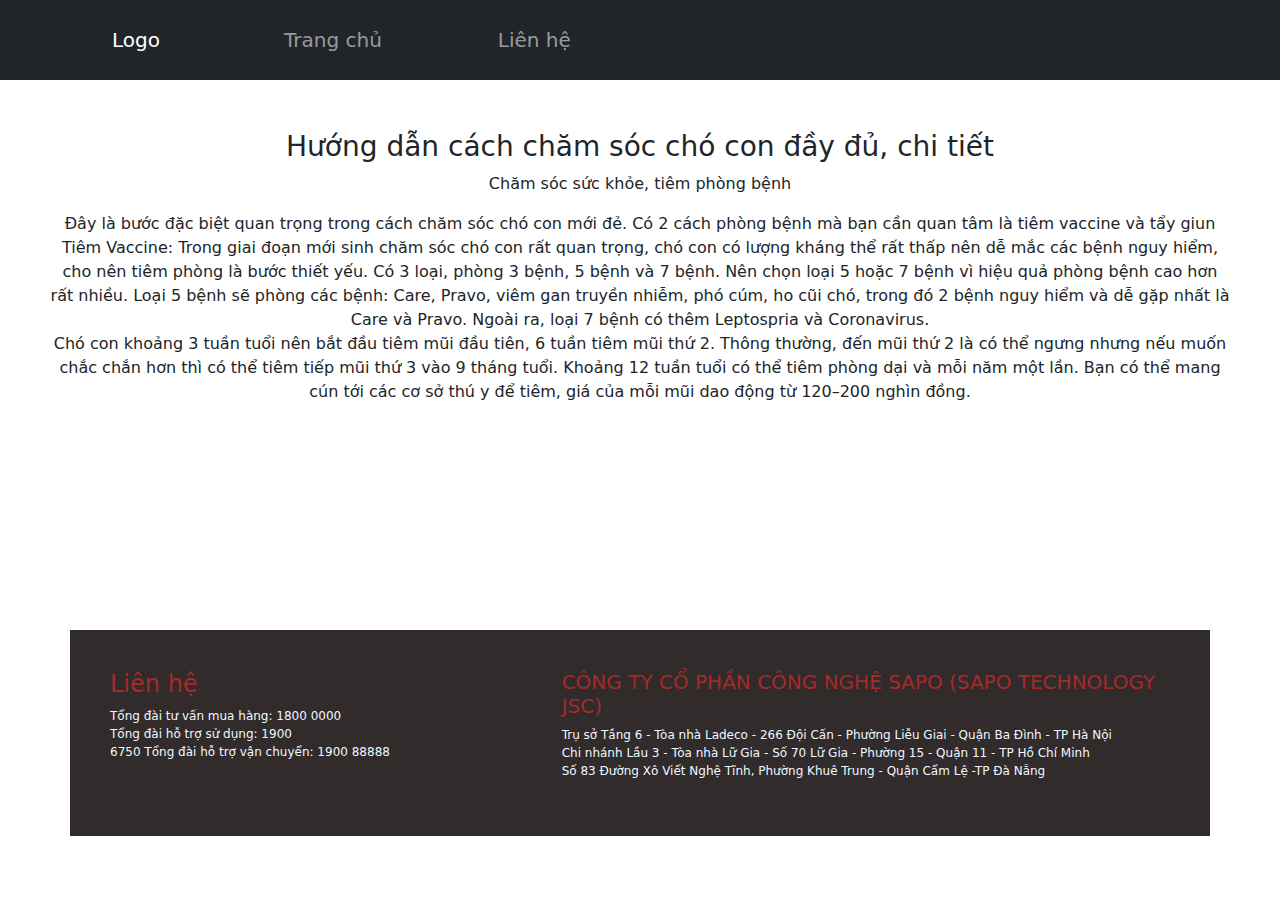
<file: AboutPet.html>
<!DOCTYPE html>
<html lang="en">
  <head>
    <title>Cuc's Blog</title>
    <meta charset="utf-8" />
    <meta name="viewport" content="width=device-width, initial-scale=1" />
    <link
      href="https://cdn.jsdelivr.net/npm/bootstrap@5.2.3/dist/css/bootstrap.min.css"
      rel="stylesheet"
    />
    <script src="https://cdn.jsdelivr.net/npm/bootstrap@5.2.3/dist/js/bootstrap.bundle.min.js"></script>
    <link rel="stylesheet" type="text/css" href="./style.css" />
  </head>
  <body>
    <nav class="navbar navbar-expand-sm navbar-dark bg-dark">
      <div class="container-fluid">
        <a class="navbar-brand" href="javascript:void(0)">Logo</a>
        <button
          class="navbar-toggler"
          type="button"
          data-bs-toggle="collapse"
          data-bs-target="#mynavbar"
        >
          <span class="navbar-toggler-icon"></span>
        </button>
        <div class="collapse navbar-collapse" id="mynavbar">
          <ul class="navbar-nav me-auto">
            <li class="nav-item">
              <a class="nav-link" href="index.html">Trang chủ</a>
            </li>
            <!-- <li class="nav-item">
              <a class="nav-link" href="#Product">Sản phẩm</a>
            </li> -->
            <li class="nav-item">
              <a class="nav-link" href="#Contact">Liên hệ</a>
            </li>
          </ul>
          <!-- <form class="d-flex"> <input class="form-control me-2" type="text" placeholder="Search" /> <button class="btn btn-primary" type="button">Search</button> </form> -->
        </div>
      </div>
    </nav>
    <div style="height: 500px; text-align: center;">

        <div id="care-page">
            <div class="">
              <h3 >Hướng dẫn cách chăm sóc chó con đầy đủ, chi tiết</h1>
              
             
<p>Chăm sóc sức khỏe, tiêm phòng bệnh</p>
Đây là bước đặc biệt quan trọng trong cách chăm sóc chó con mới đẻ. Có 2 cách phòng bệnh mà bạn cần quan tâm là tiêm vaccine và tẩy giun <br>

Tiêm Vaccine:
Trong giai đoạn mới sinh chăm sóc chó con rất quan trọng, chó con có lượng kháng thể rất thấp nên dễ mắc các bệnh nguy hiểm, 
cho nên tiêm phòng là bước thiết yếu. Có 3 loại, phòng 3 bệnh, 5 bệnh và 7 bệnh. Nên chọn loại 5 hoặc 7 bệnh vì hiệu quả phòng bệnh cao hơn rất nhiều. 
Loại 5 bệnh sẽ phòng các bệnh: Care, Pravo, viêm gan truyền nhiễm, phó cúm, ho cũi chó, trong đó 2 bệnh nguy hiểm và dễ gặp nhất là Care và Pravo. 
Ngoài ra, loại 7 bệnh có thêm Leptospria và Coronavirus.<br>

Chó con khoảng 3 tuần tuổi nên bắt đầu tiêm mũi đầu tiên, 6 tuần tiêm mũi thứ 2. 
Thông thường, đến mũi thứ 2 là có thể ngưng nhưng nếu muốn chắc chắn hơn thì có thể tiêm tiếp mũi thứ 3 vào 9 tháng tuổi. 
Khoảng 12 tuần tuổi có thể tiêm phòng dại và mỗi năm một lần. Bạn có thể mang cún tới các cơ sở thú y để tiêm, giá của mỗi mũi dao động từ 120–200 nghìn đồng.
             
            </div>
          </div>
       
    </div>
    <div id="Contact">
      <div class="container">
        <div class="row">
          <div class="col-5">
            <h4 class="contact-title">Liên hệ</h4>
            <p class="contact">
              Tổng đài tư vấn mua hàng: 1800 0000 <br />
              Tổng đài hỗ trợ sử dụng: 1900 <br />
              6750 Tổng đài hỗ trợ vận chuyển: 1900 88888
            </p>
          </div>
          <!-- <div class="col"></div> -->
          <div class="col">
            <h5 class="contact-title">
              CÔNG TY CỔ PHẦN CÔNG NGHỆ SAPO (SAPO TECHNOLOGY JSC)
            </h5>
            <p class="contact">
              Trụ sở Tầng 6 - Tòa nhà Ladeco - 266 Đội Cấn - Phường Liễu Giai -
              Quận Ba Đình - TP Hà Nội <br />
              Chi nhánh Lầu 3 - Tòa nhà Lữ Gia - Số 70 Lữ Gia - Phường 15 - Quận
              11 - TP Hồ Chí Minh <br />
              Số 83 Đường Xô Viết Nghệ Tĩnh, Phường Khuê Trung - Quận Cẩm Lệ -TP
              Đà Nẵng
            </p>
          </div>
        </div>
      </div>
    </div>
    <script src="./index.js"></script>
  </body>
</html>
</file>
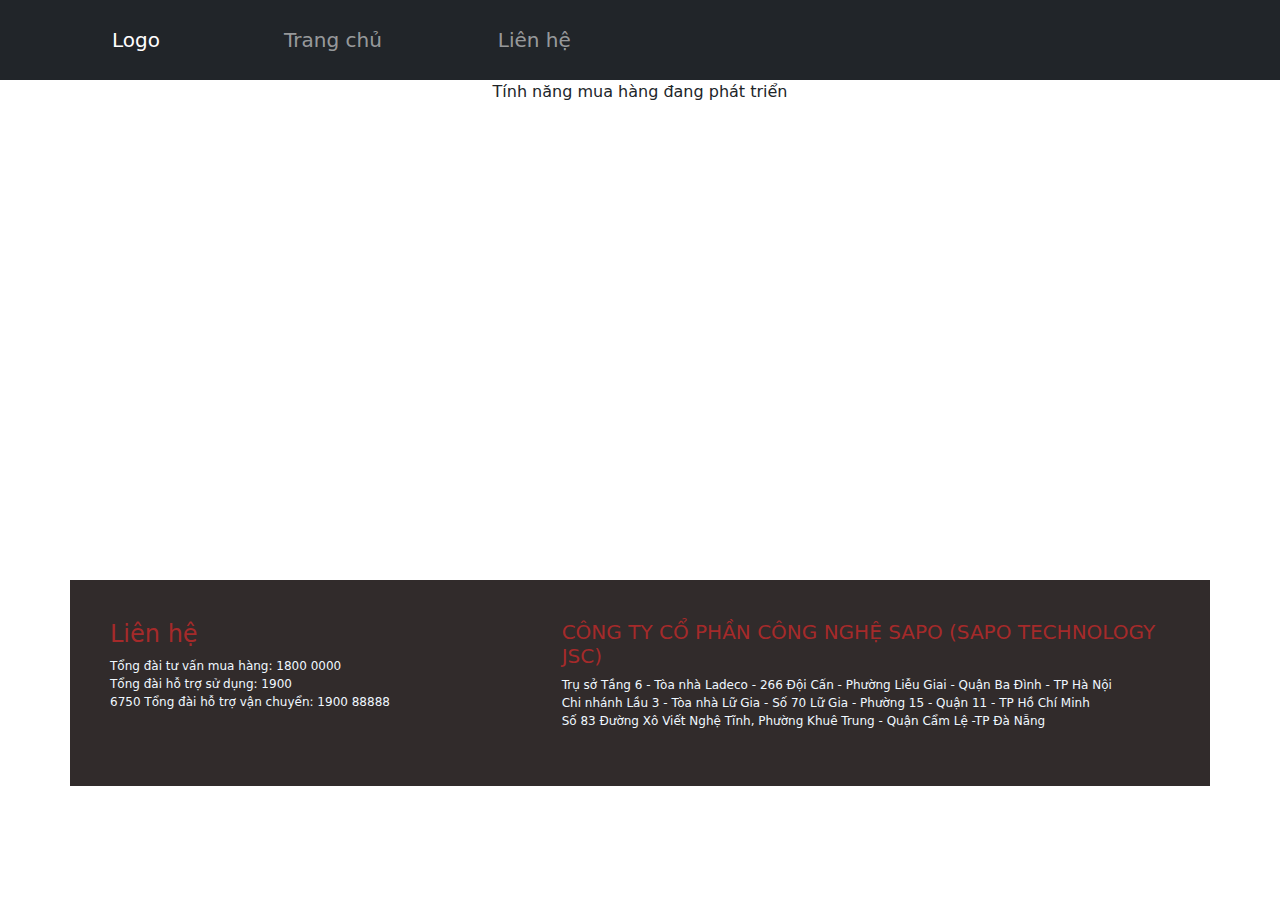
<file: detailPage.html>
<!DOCTYPE html>
<html lang="en">
  <head>
    <title>Cuc's Blog</title>
    <meta charset="utf-8" />
    <meta name="viewport" content="width=device-width, initial-scale=1" />
    <link
      href="https://cdn.jsdelivr.net/npm/bootstrap@5.2.3/dist/css/bootstrap.min.css"
      rel="stylesheet"
    />
    <script src="https://cdn.jsdelivr.net/npm/bootstrap@5.2.3/dist/js/bootstrap.bundle.min.js"></script>
    <link rel="stylesheet" type="text/css" href="./style.css" />
  </head>
  <body>
    <nav class="navbar navbar-expand-sm navbar-dark bg-dark">
      <div class="container-fluid">
        <a class="navbar-brand" href="javascript:void(0)">Logo</a>
        <button
          class="navbar-toggler"
          type="button"
          data-bs-toggle="collapse"
          data-bs-target="#mynavbar"
        >
          <span class="navbar-toggler-icon"></span>
        </button>
        <div class="collapse navbar-collapse" id="mynavbar">
          <ul class="navbar-nav me-auto">
            <li class="nav-item">
              <a class="nav-link" href="index.html">Trang chủ</a>
            </li>
            <!-- <li class="nav-item">
              <a class="nav-link" href="#Product">Sản phẩm</a>
            </li> -->
            <li class="nav-item">
              <a class="nav-link" href="#Contact">Liên hệ</a>
            </li>
          </ul>
          <!-- <form class="d-flex"> <input class="form-control me-2" type="text" placeholder="Search" /> <button class="btn btn-primary" type="button">Search</button> </form> -->
        </div>
      </div>
    </nav>
    <div style="height: 500px; text-align: center;">


        Tính năng mua hàng đang phát triển
    </div>
    <div id="Contact">
      <div class="container">
        <div class="row">
          <div class="col-5">
            <h4 class="contact-title">Liên hệ</h4>
            <p class="contact">
              Tổng đài tư vấn mua hàng: 1800 0000 <br />
              Tổng đài hỗ trợ sử dụng: 1900 <br />
              6750 Tổng đài hỗ trợ vận chuyển: 1900 88888
            </p>
          </div>
          <!-- <div class="col"></div> -->
          <div class="col">
            <h5 class="contact-title">
              CÔNG TY CỔ PHẦN CÔNG NGHỆ SAPO (SAPO TECHNOLOGY JSC)
            </h5>
            <p class="contact">
              Trụ sở Tầng 6 - Tòa nhà Ladeco - 266 Đội Cấn - Phường Liễu Giai -
              Quận Ba Đình - TP Hà Nội <br />
              Chi nhánh Lầu 3 - Tòa nhà Lữ Gia - Số 70 Lữ Gia - Phường 15 - Quận
              11 - TP Hồ Chí Minh <br />
              Số 83 Đường Xô Viết Nghệ Tĩnh, Phường Khuê Trung - Quận Cẩm Lệ -TP
              Đà Nẵng
            </p>
          </div>
        </div>
      </div>
    </div>
    <script src="./index.js"></script>
  </body>
</html>
</file>
<file: style.css>
.navbar {
  height: 80px;

  font-size: 20px;
}

.container-fluid {
  margin-left: 100px;
}

.nav-item {
  margin-left: 100px;
}

.carousel-control-prev-icon,
.carousel-control-next-icon {
  background-color: rgba(140, 139, 137, 0.8);
}

.d-block {
  width: 100%;

  height: 500px;
}

/* .container-fluid{
  
text-align: center;
  
  } */

 .container {
  /* margin-top: 100px; */

  background-color: rgb(49, 43, 43);

  padding: 40px;

  width: 100%;
}

.contact {
  font-size: 12px;

  color: aliceblue;
}

.contact-title {
  color: brown;
}

.title-product {
  color: antiquewhite;
}

.col-detail {
  color: antiquewhite;

  font-size: 14px;

  display: flex;

  text-align: center;

  justify-content: center;
}
#care-page{
  margin: 50px;
}
</file>
